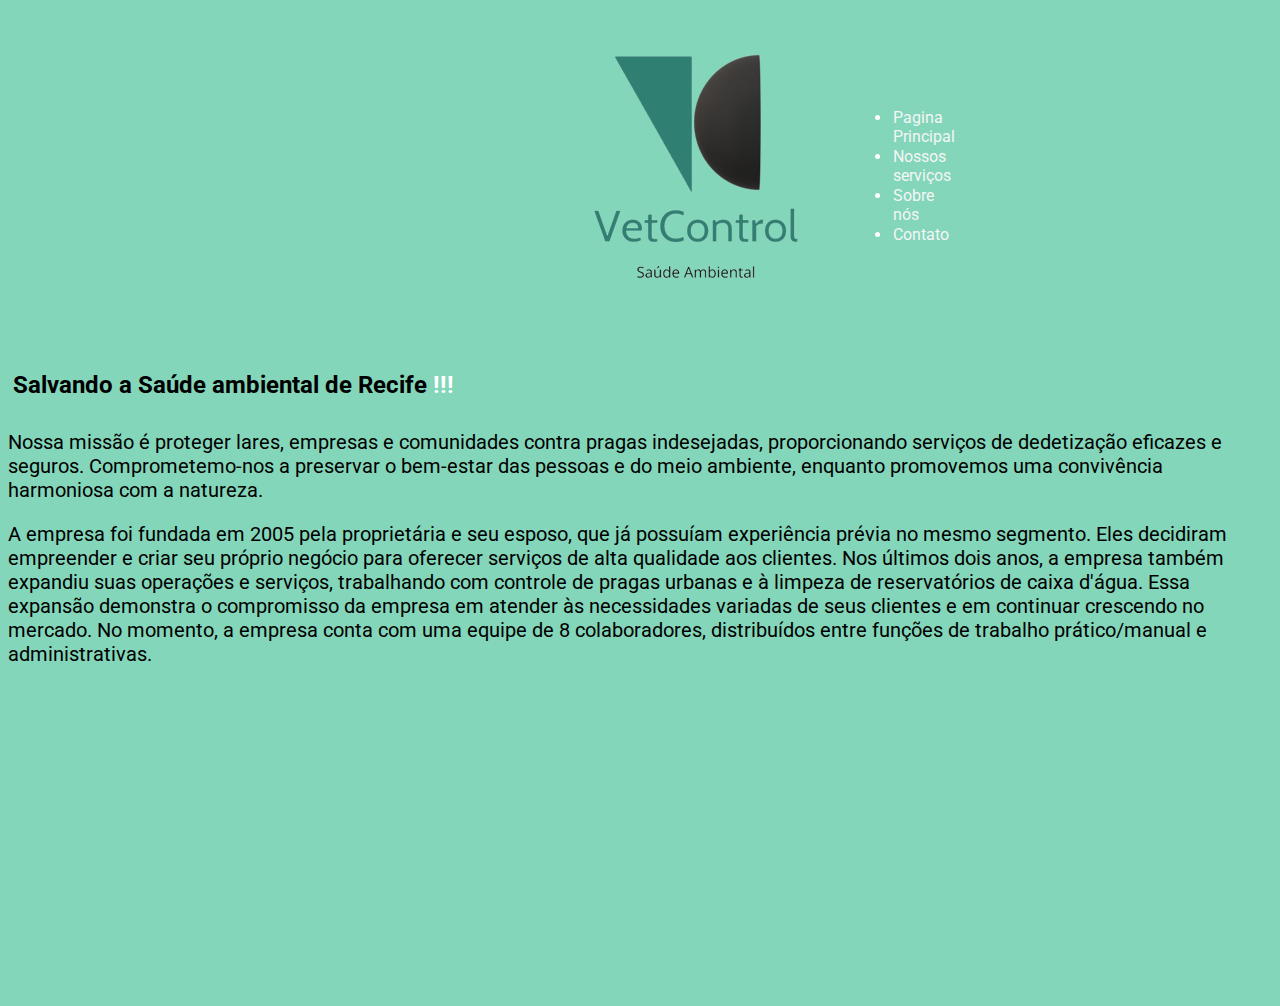
<file: index.html>
<!DOCTYPE html>
<html lang="pt-br">
<head>
    <meta charset="UTF-8">
    <meta name="viewport" content="width=device-width, initial-scale=1.0">
    <title>VetControl</title>
    <link rel="stylesheet" href="style.css">
    <link rel="preconnect" href="https://fonts.googleapis.com">
<link rel="preconnect" href="https://fonts.gstatic.com" crossorigin>
<link href="https://fonts.googleapis.com/css2?family=Roboto:wght@300&display=swap" rel="stylesheet">
</head>
<body>
    <header>
        <div class="VEGA">
            <div class="logo">
                <a href="">
                    <img src="imagens/Imagem1.png" alt="logo">
                </a>
            </div>
            <nav class="menu">
                <ul>
                    <li><a href="index.html">Pagina Principal</a></li>
                    <li><a href="inicio.html">Nossos serviços</a></li>
                    <li><a href="sobre.html">Sobre nós</a></li>
                    <li><a href="contact.html">Contato</a></li>
                </ul>

            </nav>
        </div>
    </header>
 
    <main>
        <section class="Siteprincipal">
            <div class="interface">
              <h1>
                Salvando a Saúde ambiental de Recife <span>!!!</span>
              </h1>  
              <p>
                Nossa missão é proteger lares, empresas e comunidades contra pragas indesejadas,
                 proporcionando serviços de dedetização eficazes e seguros. Comprometemo-nos a preservar o bem-estar das pessoas e do meio ambiente, 
                 enquanto promovemos uma convivência harmoniosa com a natureza.
              </p>
              <p>
                A empresa foi fundada em 2005 pela proprietária e seu esposo, que já possuíam experiência prévia no mesmo segmento. Eles decidiram empreender e criar seu próprio negócio para oferecer serviços de alta qualidade aos clientes. Nos últimos dois anos, a empresa também expandiu suas operações e serviços, trabalhando com controle de pragas urbanas e à limpeza de reservatórios de caixa d'água. Essa expansão demonstra o compromisso da empresa em atender às necessidades variadas de seus clientes e em continuar crescendo no mercado. No momento, a empresa conta com uma equipe de 8 colaboradores, distribuídos entre funções de trabalho prático/manual e administrativas.

              </p>
            </div>
        </section>
    </main>
</body>
</html>
</file>
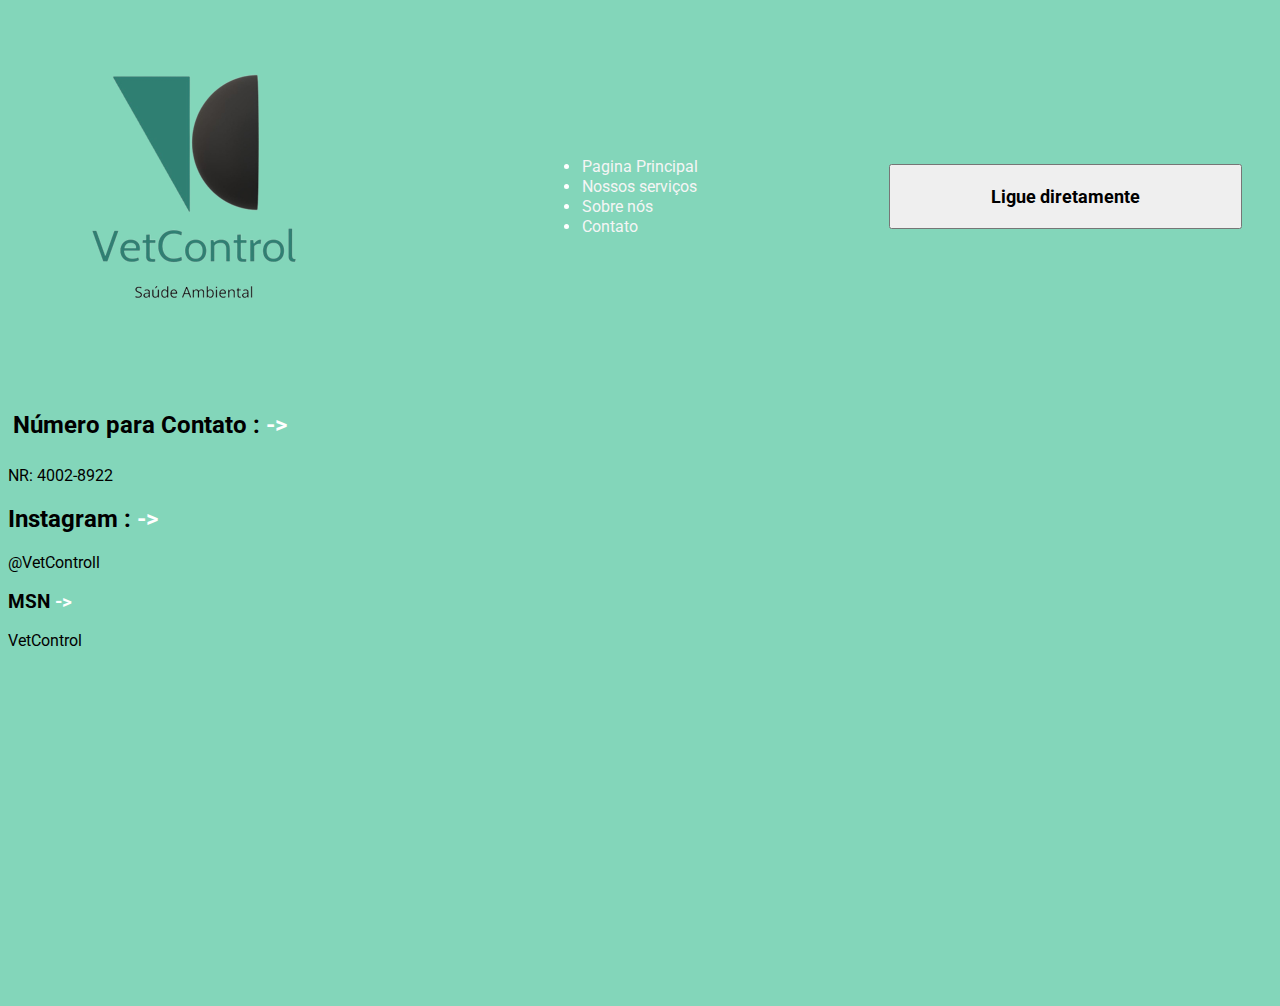
<file: contact.html>
<!DOCTYPE html>
<html lang="pt-br">
<head>
    <meta charset="UTF-8">
    <meta name="viewport" content="width=device-width, initial-scale=1.0">
    <title>VetControl</title>
    <link rel="stylesheet" href="stilo.css">
    <link rel="preconnect" href="https://fonts.googleapis.com">
<link rel="preconnect" href="https://fonts.gstatic.com" crossorigin>
<link href="https://fonts.googleapis.com/css2?family=Roboto:wght@300&display=swap" rel="stylesheet">
</head>
<body>
    <header>
        <div class="VEGA">
            <div class="logo">
                <a href="">
                    <img src="imagens/Imagem1.png" alt="logo">
                </a>
            </div>
            <nav class="menu">
                <ul>
                    <li><a href="index.html">Pagina Principal</a></li>
                    <li><a href="inicio.html">Nossos serviços</a></li>
                    <li><a href="sobre.html">Sobre nós</a></li>
                    <li><a href="contact.html">Contato</a></li>
                </ul>

            </nav>
            <div class="buto">
                <a href="#">
                    <button>
                        Ligue diretamente
                    </button>
                </a>
            </div>
        </div>
    </header>
   
    <main>
        <section class="Siteprincipal">
            <div class="interface">
             <h1>Número para Contato : <span> -></span></h1>
             <p>
               NR: 4002-8922
            
             </p>
             <H2>Instagram :  <span> -></span></H2> 
             <p>
                @VetControll
             </p>
             <h3>MSN <span> -></span></h3>
             <p>VetControl</p>
            </div>
            

        </section>
    </main>
</body>
</html>
</file>
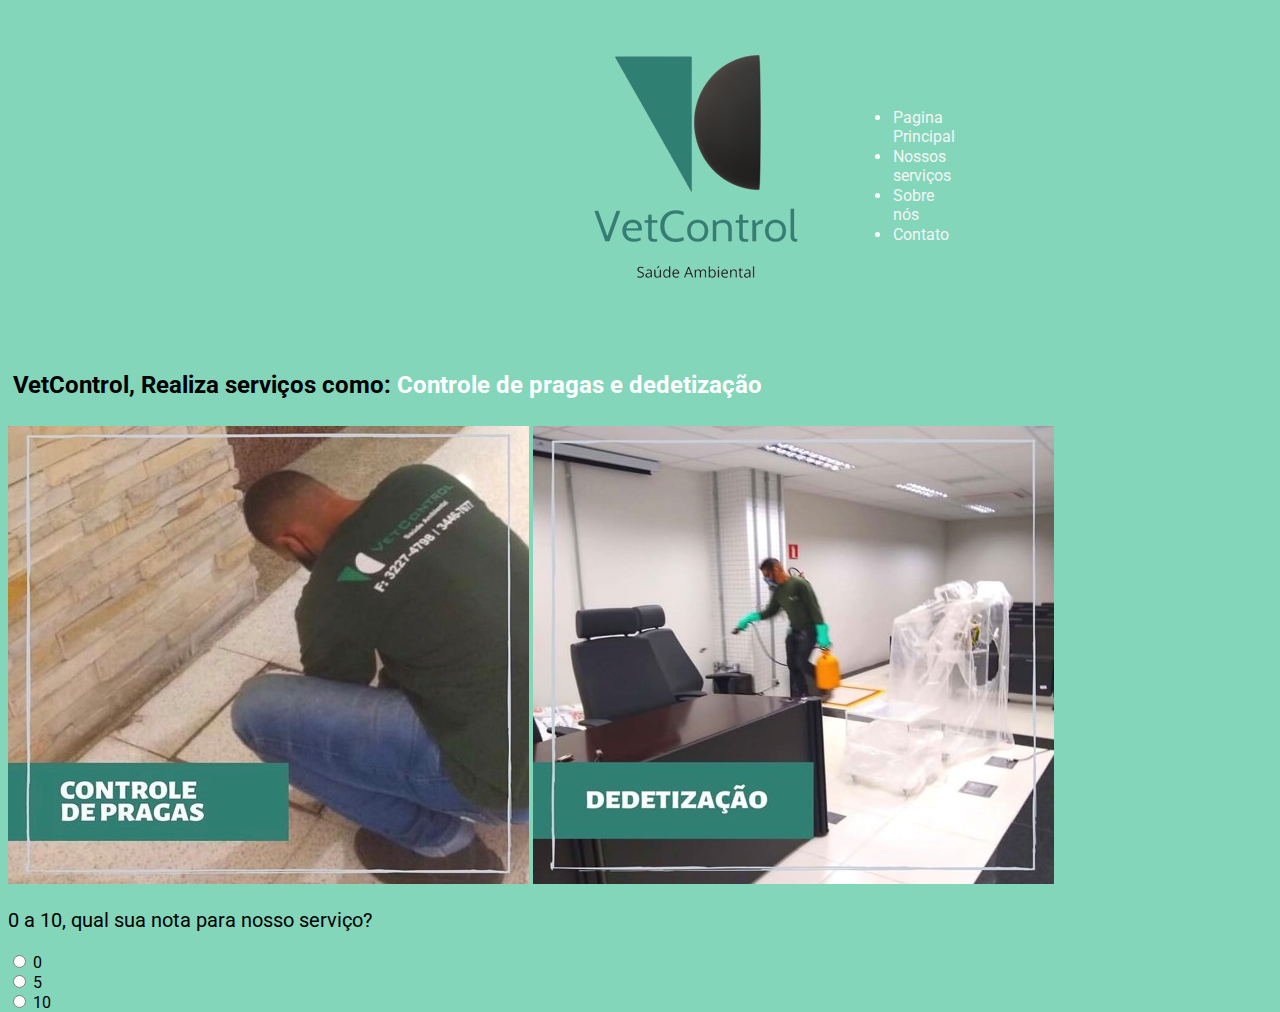
<file: inicio.html>
<!DOCTYPE html>
<html lang="pt-br">
<head>
    <meta charset="UTF-8">
    <meta name="viewport" content="width=device-width, initial-scale=1.0">
    <title>VetControl</title>
    <link rel="stylesheet" href="style.css">
    <link rel="preconnect" href="https://fonts.googleapis.com">
<link rel="preconnect" href="https://fonts.gstatic.com" crossorigin>
<link href="https://fonts.googleapis.com/css2?family=Roboto:wght@300&display=swap" rel="stylesheet">
</head>
<body>
    <header>
        <div class="VEGA">
            <div class="logo">
                <a href="">
                    <img src="imagens/Imagem1.png" alt="logo">
                </a>
            </div>
            <nav class="menu">
                <ul>
                    <li><a href="index.html">Pagina Principal</a></li>
                    <li><a href="inicio.html">Nossos serviços</a></li>
                    <li><a href="sobre.html">Sobre nós</a></li>
                    <li><a href="contact.html">Contato</a></li>
                </ul>

            </nav>
        </div>
    </header>
 
    <main>
        <section class="Siteprincipal">
            <div class="interface">
              <h1>
                VetControl, Realiza serviços como: <span>Controle de pragas e  dedetização</span>
              </h1>  
              <img src="imagens/Imagem2.jpg" alt="pragas">
              <img src="imagens/Imagem3.jpg" alt="pragas">
              </p>
            </div>
        </section>
        <p>0 a 10, qual sua nota para nosso serviço?</p>

        <form>
          <input type="radio" id="0" name="rate" value="HTML">
          <label for="0">0</label><br>
          <input type="radio" id="5" name="rate" value="five">
          <label for="5">5</label><br>
          <input type="radio" id="10" name="rate" value="ten">
          <label for="dez">10</label>
        </form>
    </main>
</body>
</html>
</file>
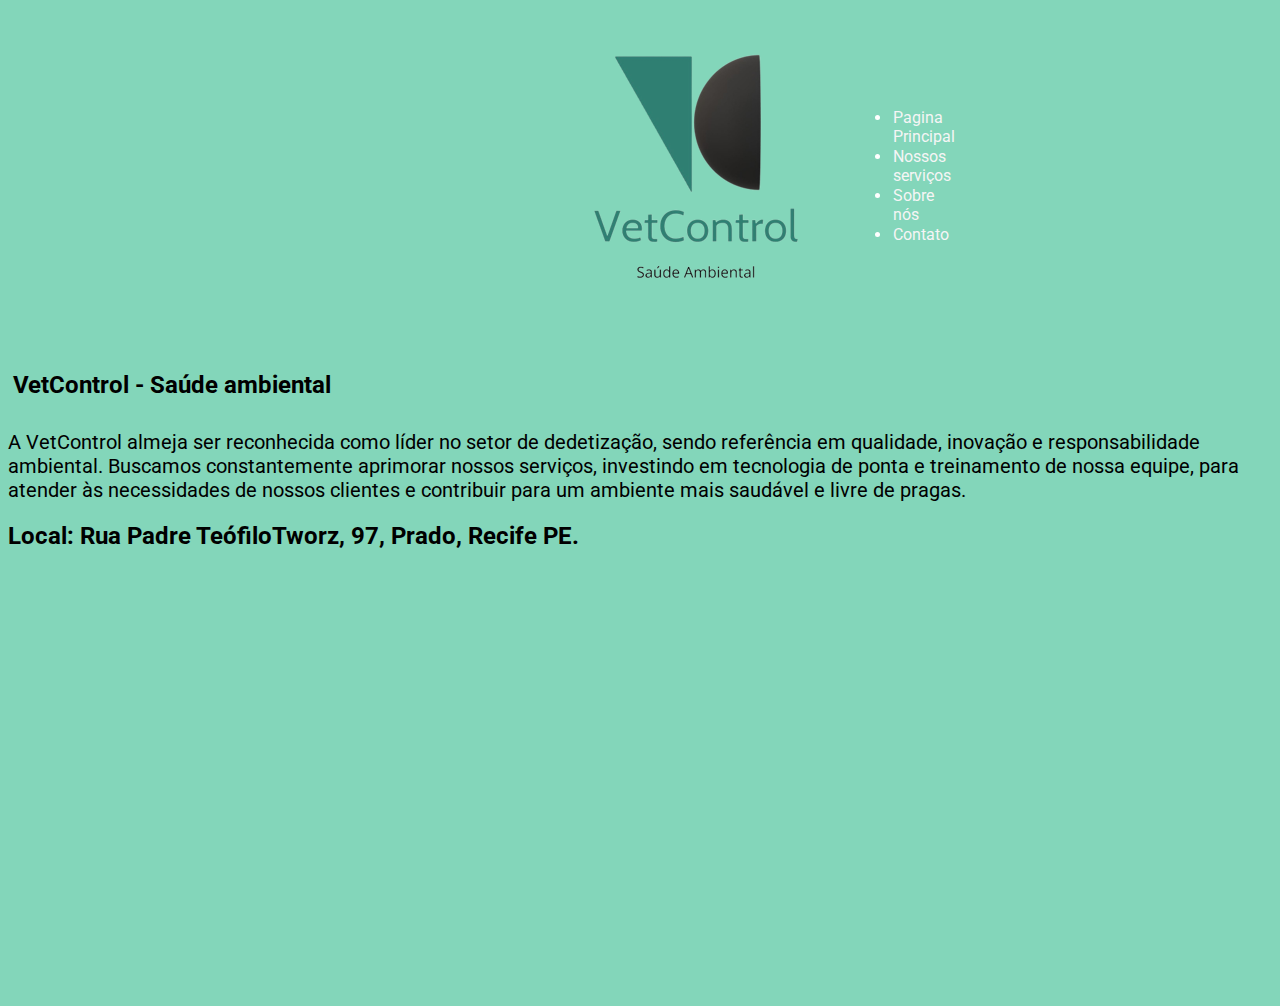
<file: sobre.html>
<!DOCTYPE html>
<html lang="pt-br">
<head>
    <meta charset="UTF-8">
    <meta name="viewport" content="width=device-width, initial-scale=1.0">
    <title>VetControl</title>
    <link rel="stylesheet" href="style.css">
    <link rel="preconnect" href="https://fonts.googleapis.com">
<link rel="preconnect" href="https://fonts.gstatic.com" crossorigin>
<link href="https://fonts.googleapis.com/css2?family=Roboto:wght@300&display=swap" rel="stylesheet">
</head>
<body>
    <header>
        <div class="VEGA">
            <div class="logo">
                <a href="">
                    <img src="imagens/Imagem1.png" alt="logo">
                </a>
            </div>
            <nav class="menu">
                <ul>
                    <li><a href="index.html">Pagina Principal</a></li>
                    <li><a href="inicio.html">Nossos serviços</a></li>
                    <li><a href="sobre.html">Sobre nós</a></li>
                    <li><a href="contact.html">Contato</a></li>
                </ul>

            </nav>
        </div>
    </header>
 
    <main>
        <section class="Siteprincipal">
            <div class="interface">
              <h1>
                VetControl - Saúde ambiental 
              </h1>  
              <p>
                A VetControl almeja ser reconhecida como líder no setor de dedetização, sendo referência em qualidade, inovação e responsabilidade ambiental. Buscamos constantemente aprimorar nossos serviços, investindo em tecnologia de ponta e treinamento de nossa equipe, para atender às necessidades de nossos clientes e contribuir para um ambiente mais saudável e livre de pragas.

              </p>
              <h2>
                Local: Rua Padre TeófiloTworz, 97, Prado, Recife PE.

              </h2>
            </div>
        </section>
    </main>
</body>
</html>
</file>
<file: style.css>
*{
    margin: 20;
    padding: 20;
    box-sizing: border-box;
    font-family: 'Roboto', sans-serif;
}
body{
    background-color: rgb(131, 214, 186);
    height: 110vh;
}

.VEGA{
    max-width: 200px;
    margin: 0 auto;
    display: flex;
    align-items: center;
    justify-content: space-between;
}
header{
    padding: 10px;
    color: white;
}
header a{
    color: whitesmoke;
    text-decoration: none;
    cursor: pointer;
    transition: 0.5s;
}
header a:hover{
    color: aquamarine;
}
header nav ul li{
    /* display: inline-block; ficou melhor com as bolinhas */
    padding: 0.5px;
}

.interface h1{
    align-items: center;
    padding: 5px;
    font-size: x-large;
   line-height: 40px;
}
.interface h1 span{
    color: rgb(255, 255, 255);
  
}
h2 span{
    color: white;
}
h3 span{
    color: white;
}
.buto button{
    padding: 20px 100px;
    font-size: 18px;
    font-weight: 700;
}
p{
    font-size: 20px;
}
form{
    cursor: pointer;
}
</file>
<file: stilo.css>
*{
    margin: 20;
    padding: 20;
    box-sizing: border-box;
    font-family: 'Roboto', sans-serif;
}
body{
    background-color: rgb(131, 214, 186);
    height: 110vh;
}

.VEGA{
    max-width: 1600px;
    margin: 100 auto;
    display: flex;
    align-items: center;
    justify-content: space-between;
}
header{
    padding: 30px;
    color: white;
}
header a{
    color: whitesmoke;
    text-decoration: none;
    cursor: pointer;
    transition: 0.5s;
}
header a:hover{
    color: aquamarine;
}
header nav ul li{
    /* display: inline-block; ficou melhor com as bolinhas */
    padding: 0.5px;
}

.interface h1{
    align-items: center;
    padding: 5px;
    font-size: x-large;
   line-height: 40px;
}
.interface h1 span{
    color: rgb(255, 255, 255);
  
}
h2 span{
    color: white;
}
h3 span{
    color: white;
}
.buto button{
    padding: 20px 100px;
    font-size: 18px;
    font-weight: 700;
    cursor: pointer;
    transition: 3s;
}
</file>
